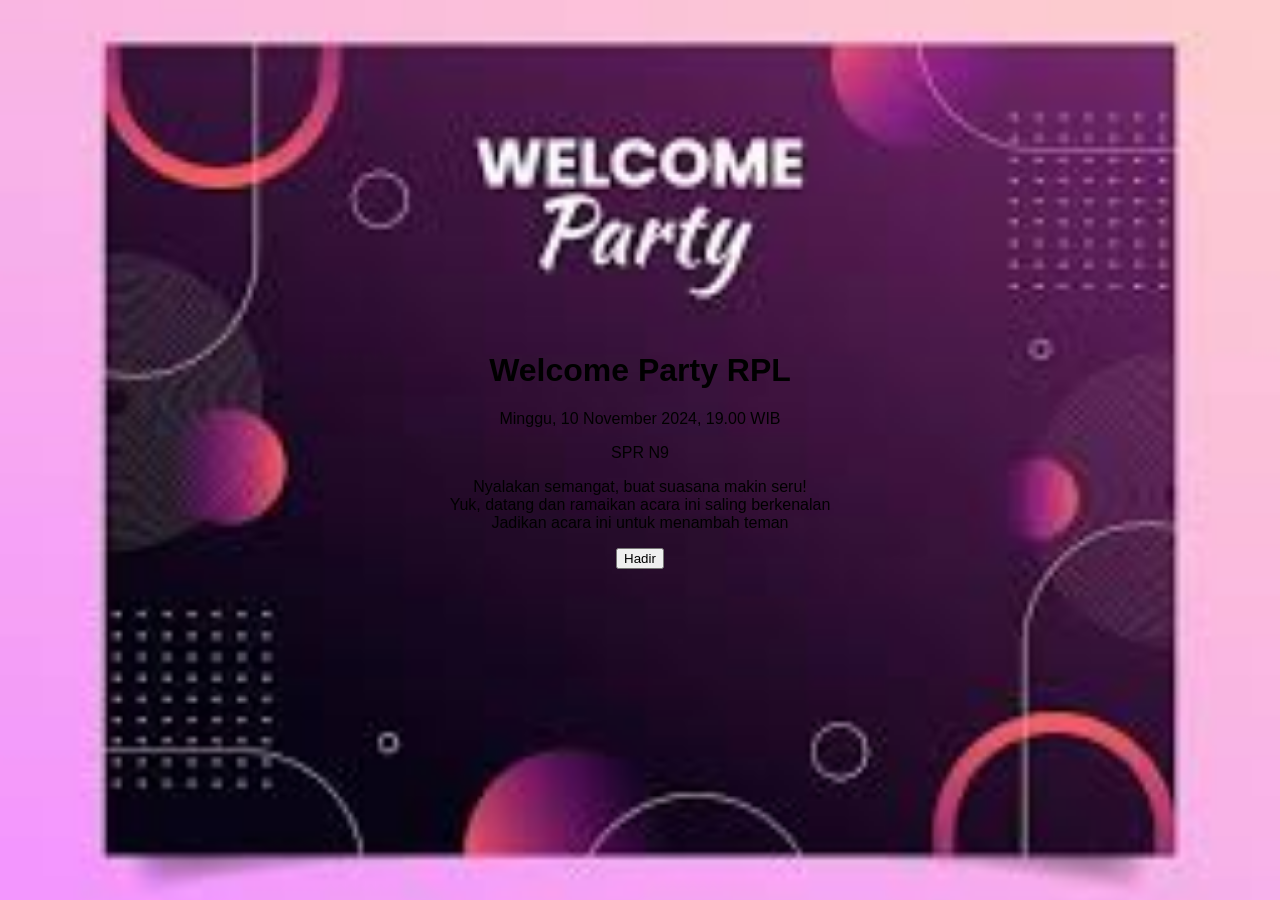
<file: Index.html>
<!DOCTYPE html>
<html lang="en">
<head>
    <meta charset="UTF-8">
    <meta name="viewport" content="width=device-width, initial-scale=1.0">
    <title>Welpar RPL</title>
    <link rel="stylesheet" href="./style.css">
</head>
<body>
    <main>
        <div class="event-card">
            <h1>Welcome Party RPL</h1>
            <p class="tanggal">Minggu, 10 November 2024, 19.00 WIB</p>
            <p class="tempat">SPR N9</p>
            <p class="deskripsi">
            Nyalakan semangat, buat suasana makin seru! <br>
            Yuk, datang dan ramaikan acara ini saling berkenalan <br>
            Jadikan acara ini untuk menambah teman
            </p>
            <button class="hadir">Hadir</button>
        </div>
    </main>
</body>
</html>
</file>
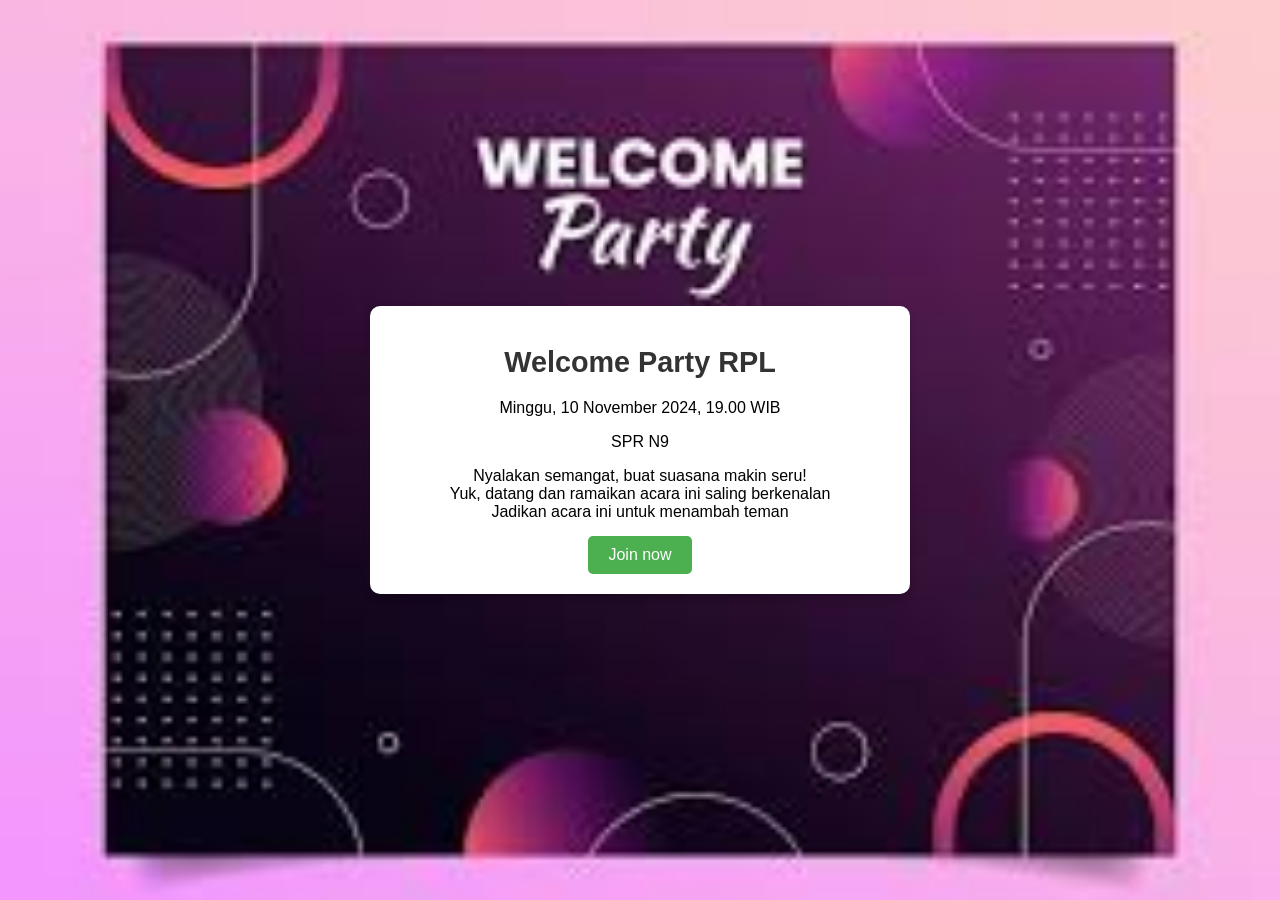
<file: index.html>
<!DOCTYPE html>
<html lang="en">

<head>
    <meta charset="UTF-8">
    <meta name="viewport" content="width=device-width, initial-scale=1.0">
    <title>Annual Tech Conference 2023</title>
    <link rel="stylesheet" href="style.css">
    <title>Document</title>
</head>
<body>
    <main class="event-invitation">
        <h1>Welcome Party RPL</h1>
        <p class="date-time">Minggu, 10 November 2024, 19.00 WIB</p>
        <p class="venue">SPR N9</p>
        <p class="description">
            Nyalakan semangat, buat suasana makin seru! <br>
            Yuk, datang dan ramaikan acara ini saling berkenalan <br>
            Jadikan acara ini untuk menambah teman
        </p>
        <button class="rsvp-button">Join now</button>
    </main>
</body>
</html>
</file>
<file: style.css>
body {
    font-family: 'Arial', sans-serif;
    margin: 0;
    padding: 0;
    background-color: #e8f4f8;
    display: flex;
    justify-content: center;
    align-items: center;
    height: 100vh;
    text-align: center;
    background-image: url('./img/welpar11.jpeg');
    background-size: cover;
    background-position: center;
}

.event-invitation {
    background-color: #ffffff;
    padding: 20px;
    border-radius: 10px;
    box-shadow: 0 4px 8px rgba(0, 0, 0, 0.2);
    width: 100%;
    max-width: 500px;
    margin: 20px;
}

.event-invitation h1 {
    color: #333;
    font-size: 1.8rem;
    margin-bottom: 20px;
}

.event-invitation .date-time, 
.event-invitation .venue, 
.event-invitation .description {
    margin-bottom: 15px;
    font-size: 1rem;
}

.rsvp-button {
    padding: 10px 20px;
    background-color: #4CAF50;
    color: white;
    border: none;
    border-radius: 5px;
    cursor: pointer;
    font-size: 1rem;
}

.rsvp-button:hover {
    background-color: #45a049;
}

@media screen and (max-width: 768px) {
    .event-invitation {
        padding: 15px;
    }

    .event-invitation h1 {
        font-size: 1.5rem;
    }
}

@media screen and (max-width: 480px) {
    .event-invitation {
        padding: 10px;
    }

    .event-invitation h1 {
        font-size: 1.2rem;
    }

    .event-invitation p {
        font-size: 0.9rem;
    }
}
</file>
